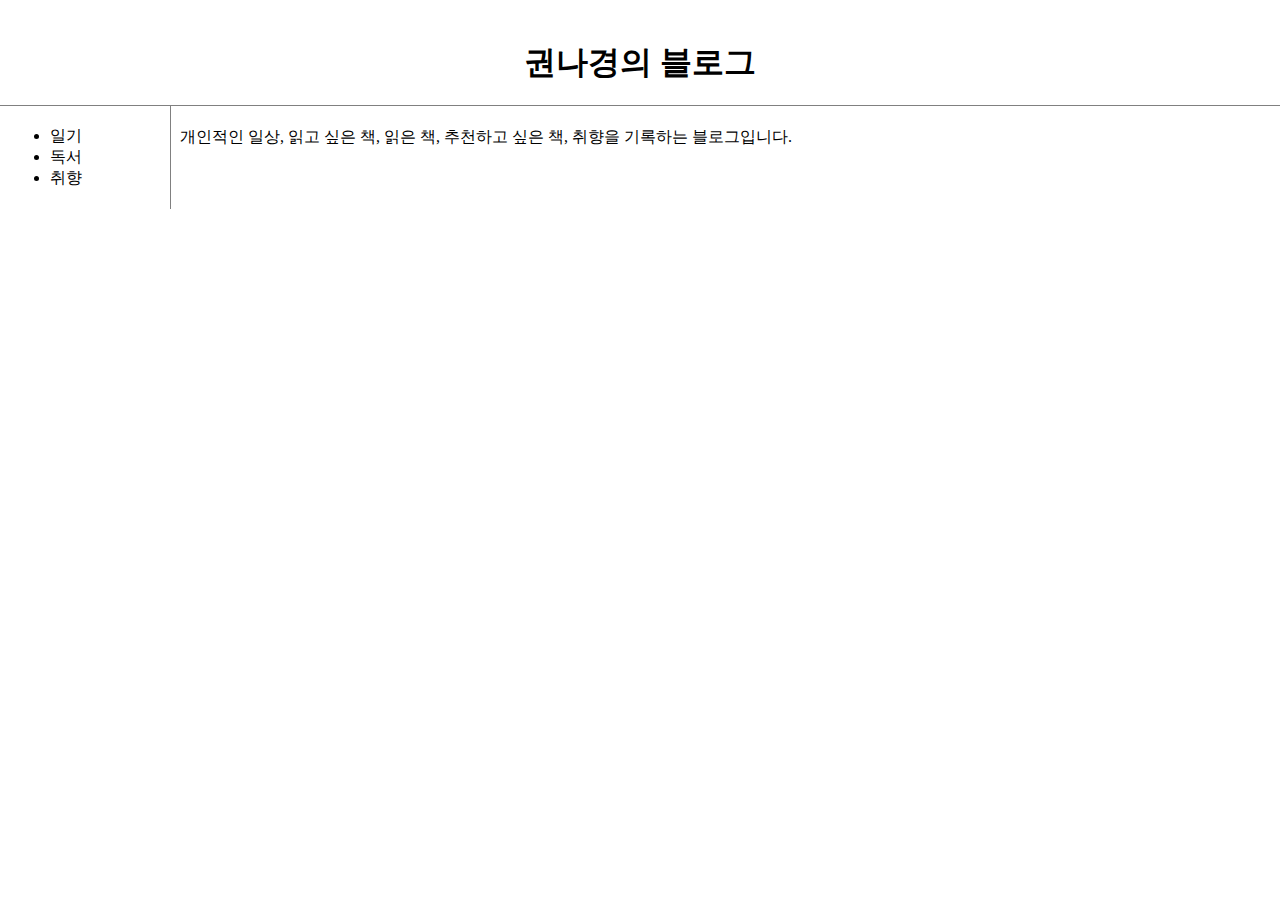
<file: index.html>
<!DOCTYPE html>
<html>
  <head>
    <meta charset="utf-8">
    <title>권나경의 블로그</title>
    <link rel="stylesheet" href="style.css">
  </head>
  <body>
    <h1><a href="index.html">권나경의 블로그</a></h1>
    <div id="grid">
      <ul>
        <li><a href="1.html">일기</a></li>
        <li><a href="2.html">독서</a></li>
        <li><a href="3.html">취향</a></li>
      </ul>
      <div id="description">
        <p>
          개인적인 일상, 읽고 싶은 책, 읽은 책, 추천하고 싶은 책, 취향을 기록하는 블로그입니다.
        </p>
      </div>
      </div>
  </body>
</html>
</file>
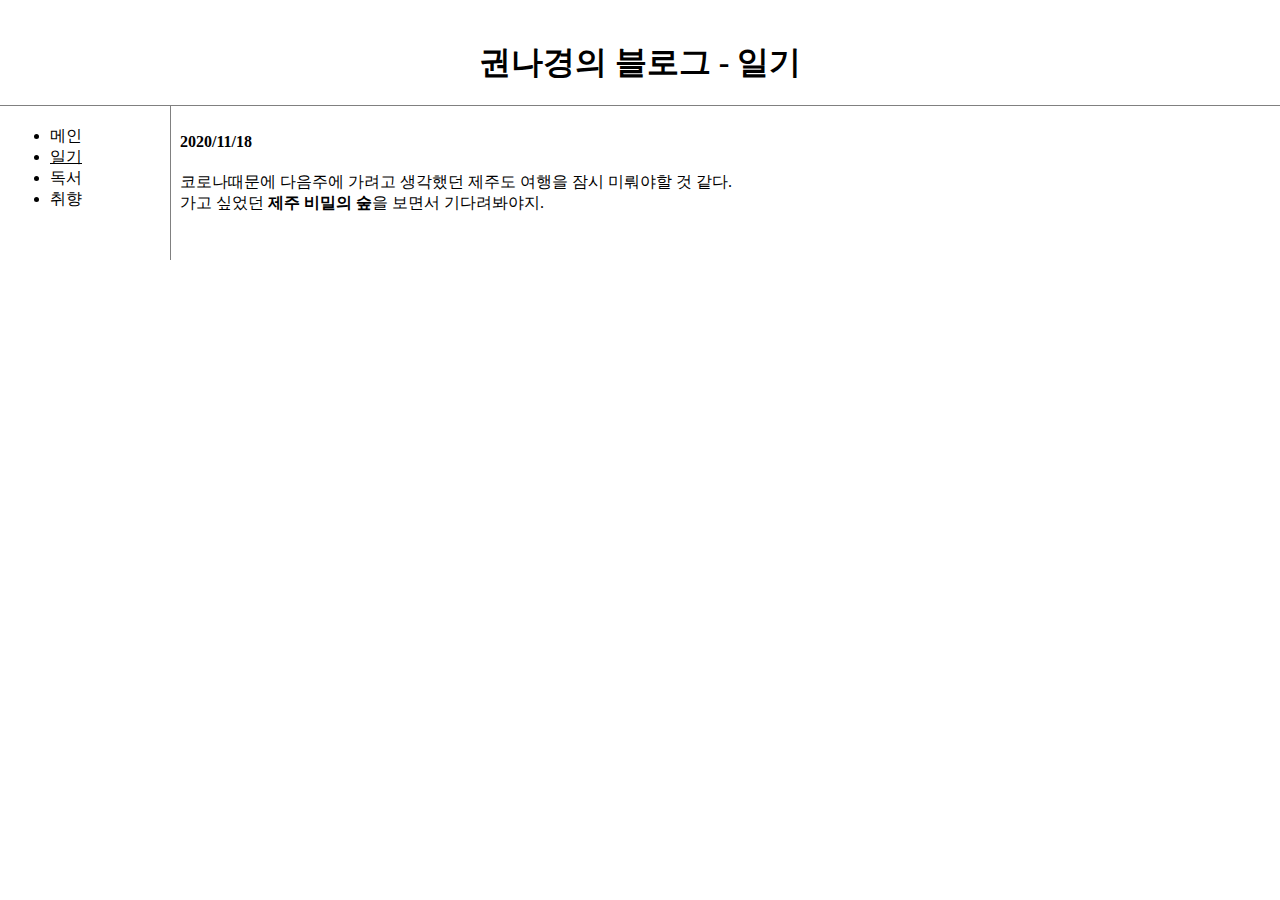
<file: 1.html>
<!DOCTYPE html>
<html>
  <head>
    <meta charset="utf-8">
    <title>권나경의 블로그 - 일기</title>
    <link rel="stylesheet" href="style.css">
  </head>
  <body>
    <h1>권나경의 블로그 - 일기</h1>
    <div id="grid">
    <ul>
      <li><a href="index.html">메인</a></li>
      <li><a href="1.html" style="text-decoration:underline">일기</a></li>
      <li><a href="2.html">독서</a></li>
      <li><a href="3.html">취향</a></li>
    </ul>
    <div id="description">
    <h4>2020/11/18</h4>
    <p>코로나때문에 다음주에 가려고 생각했던 제주도 여행을 잠시 미뤄야할 것 같다.<br>
    가고 싶었던 <a href="https://www.instagram.com/secretforest75/" target="_blank" title="비밀의숲 인스타그램 보기"><strong>제주 비밀의 숲</strong></a>을 보면서 기다려봐야지.</p>
    </div>
    </div>
  </body>
</html>
</file>
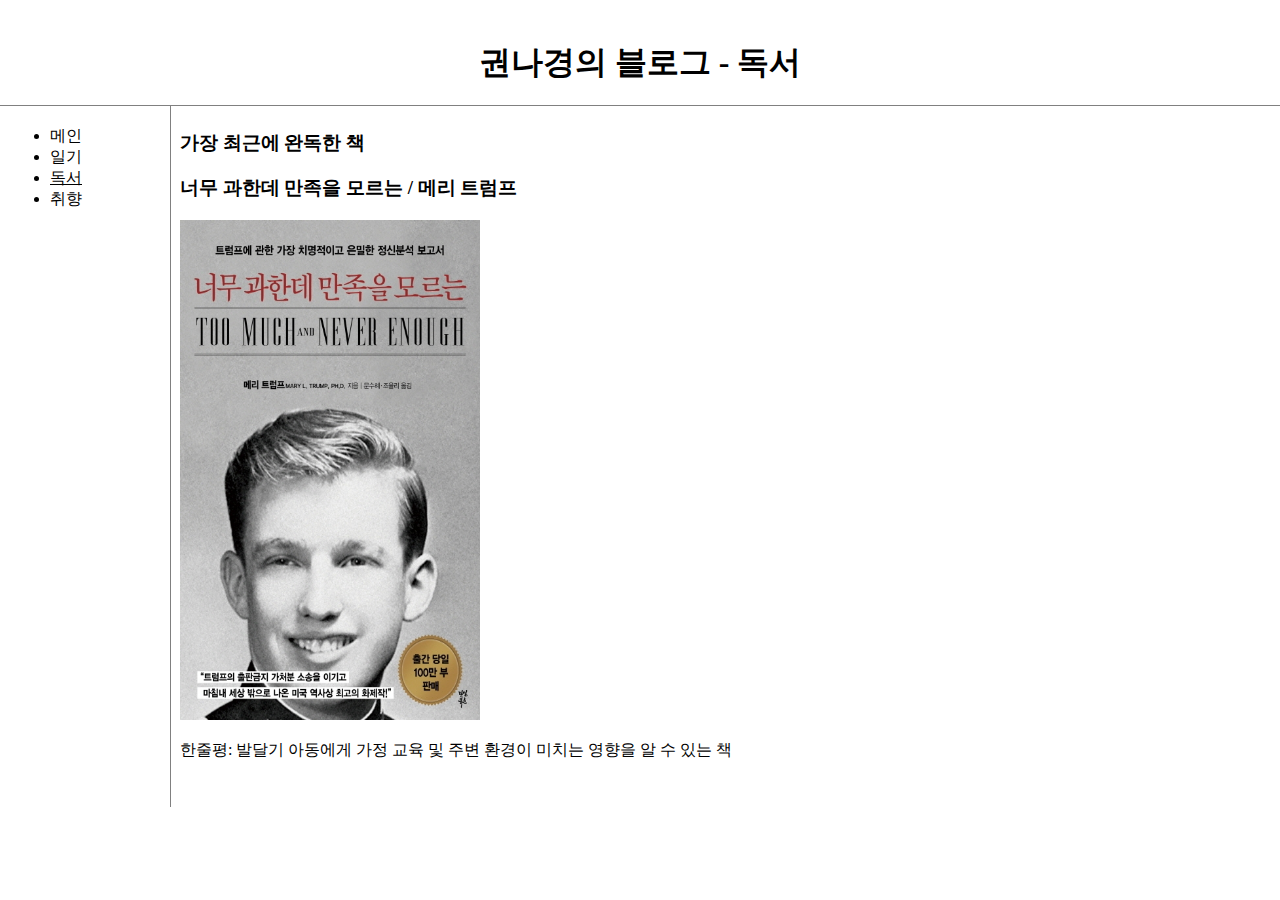
<file: 2.html>
<!DOCTYPE html>
<html>
  <head>
    <meta charset="utf-8">
    <title>권나경의 블로그 - 독서</title>
    <link rel="stylesheet" href="style.css">
  </head>
  <body>
    <h1>권나경의 블로그 - 독서</h1>
    <div id="grid">
    <ul>
      <li><a href="index.html">메인</a></li>
      <li><a href="1.html">일기</a></li>
      <li><a href="2.html" style="text-decoration:underline">독서</a></li>
      <li><a href="3.html">취향</a></li>
    </ul>
    <div id="description">
    <h3>가장 최근에 완독한 책</h3>
    <h3><a href="http://digital.kyobobook.co.kr/digital/ebook/ebookDetail.ink?selectedLargeCategory=001&barcode=4801130631371&orderClick=LEa&Kc=#tab_content_01" title="교보문고 책 소개" target="_blank">너무 과한데 만족을 모르는 / 메리 트럼프</a></h3>
    <img src="book1.jpg" width="300" height="500">
    <p>한줄평: 발달기 아동에게 가정 교육 및 주변 환경이 미치는 영향을 알 수 있는 책</p>
  </div>
  </div>
  </body>
</html>
</file>
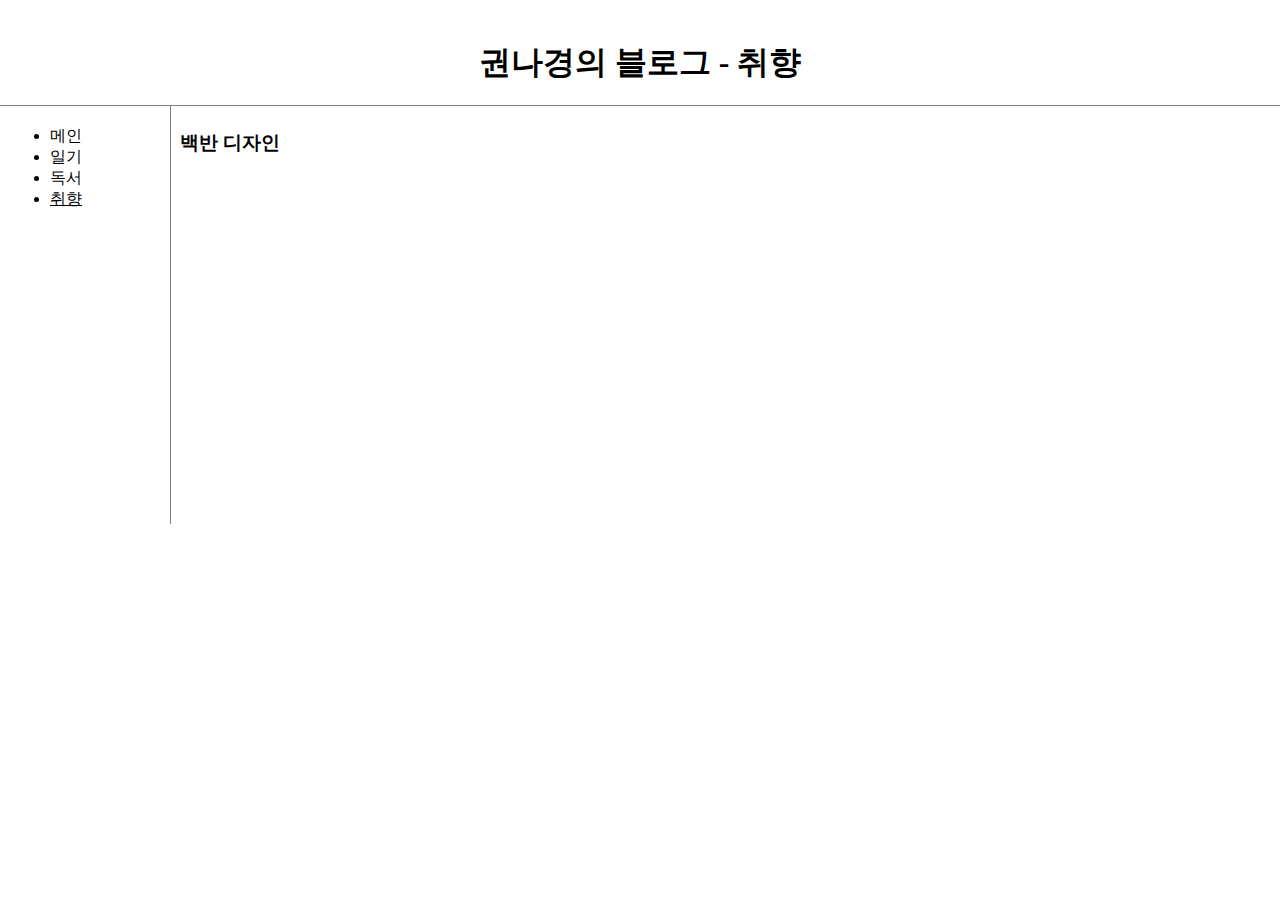
<file: 3.html>
<!DOCTYPE html>
<html>
  <head>
    <meta charset="utf-8">
    <title>권나경의 블로그 - 취향</title>
    <link rel="stylesheet" href="style.css">
  </head>
  <body>
    <h1>권나경의 블로그 - 취향</h1>
    <div id="grid">
    <ul>
      <li><a href="index.html">메인</a></li>
      <li><a href="1.html">일기</a></li>
      <li><a href="2.html">독서</a></li>
      <li><a href="3.html" style="text-decoration:underline">취향</a></li>
    </ul>
    <div id="description">
    <h3><a href="https://www.instagram.com/100ban_design/?hl=ko" target="_blank" title="작가의 인스타그램 보기">백반 디자인</a></h3>
    <iframe width="560" height="315" src="https://www.youtube.com/embed/8OrEeXtUQeY" frameborder="0" allow="accelerometer; autoplay; clipboard-write; encrypted-media; gyroscope; picture-in-picture" allowfullscreen></iframe>
    </div>
    </div>
  </body>
</html>
</file>
<file: style.css>
a {
  color:black;
  text-decoration:none;
}
h1 {
  text-align:center;
  border-bottom:1px solid gray;
  margin-bottom:0;
  padding:20px;
}
#grid ul {
  border-right:1px solid gray;
  display:block;
  width:100px;
  margin:0;
  padding:20px;
  padding-left:50px;
}
body {
  margin:0;
}
#grid {
  display:grid;
  grid-template-columns:150px 1fr
}
#grid #description {
  padding:30px;
  padding-top:5px;
}

@media(max-width:500px) {
  h1 {
    border-bottom:none;
  }
  #grid ul {
    border-right:none;
  }
  #grid {
    display:block;
  }
}
</file>
